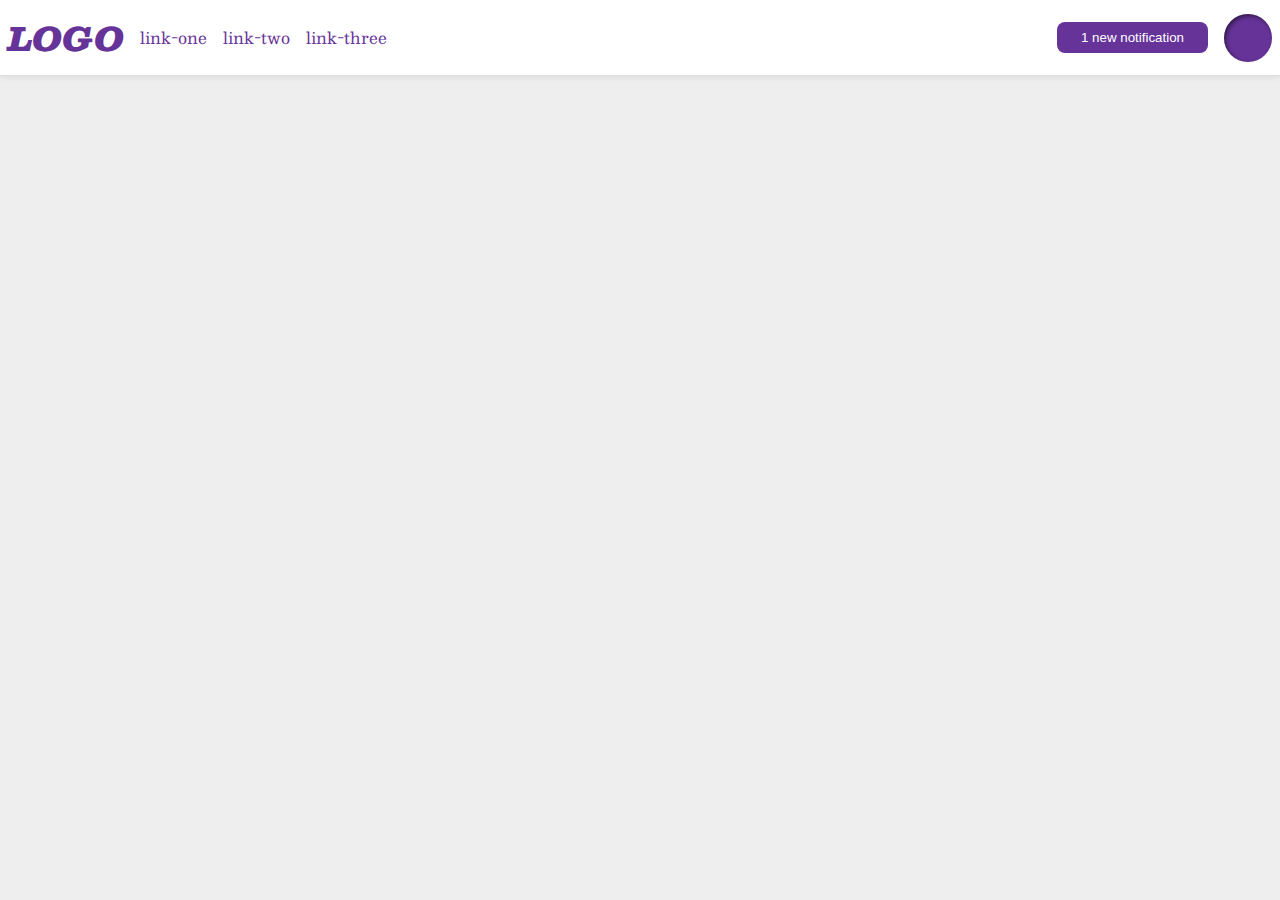
<file: flex/03-flex-header-2/index.html>
<!DOCTYPE html>
<html lang="en">
  <head>
    <meta charset="UTF-8">
    <meta http-equiv="X-UA-Compatible" content="IE=edge">
    <meta name="viewport" content="width=device-width, initial-scale=1.0">
    <title>Flex Header 2</title>
    <link rel="stylesheet" href="style.css">
  </head>
  <body>
    <div class="header">
      <div class="logo">
        LOGO
      </div>
      <ul class="links">
        <li><a href="google.com">link-one</a></li>
        <li><a href="google.com">link-two</a></li>
        <li><a href="google.com">link-three</a></li>
      </ul>
      <div class="right"></div>
      <button class="notifications">
        1 new notification
      </button>
      <div class="profile-image"></div>
      </div>
    </div>
  </body>
</html>
</file>
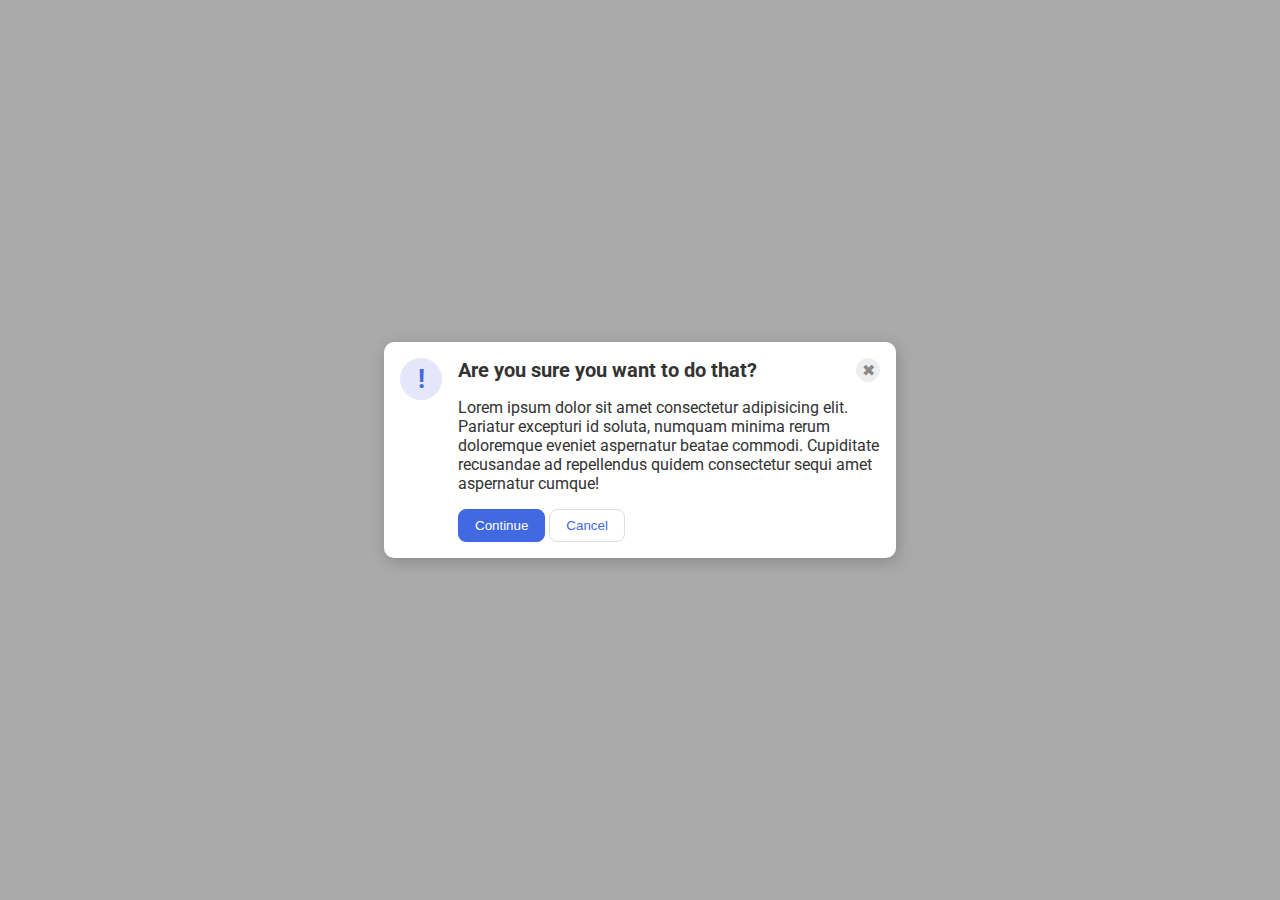
<file: flex/05-flex-modal/index.html>
<!DOCTYPE html>
<html lang="en">
  <head>
    <meta charset="UTF-8">
    <meta http-equiv="X-UA-Compatible" content="IE=edge">
    <meta name="viewport" content="width=device-width, initial-scale=1.0">
    <link rel="stylesheet" href="style.css">
    <title>Modal</title>
  </head>
  <body>
    <div class="modal">
      <div class="icon">!</div>
      <div class="not-icon">
          <div class="header">Are you sure you want to do that?
          <button class="close-button">✖</button>
          </div>
          <div class="text">Lorem ipsum dolor sit amet consectetur adipisicing elit. Pariatur excepturi id soluta, numquam minima rerum doloremque eveniet aspernatur beatae commodi. Cupiditate recusandae ad repellendus quidem consectetur sequi amet aspernatur cumque!</div>
          <button class="continue">Continue</button>
          <button class="cancel">Cancel</button>
      </div>
    </div>
  </body>
</html>
</file>
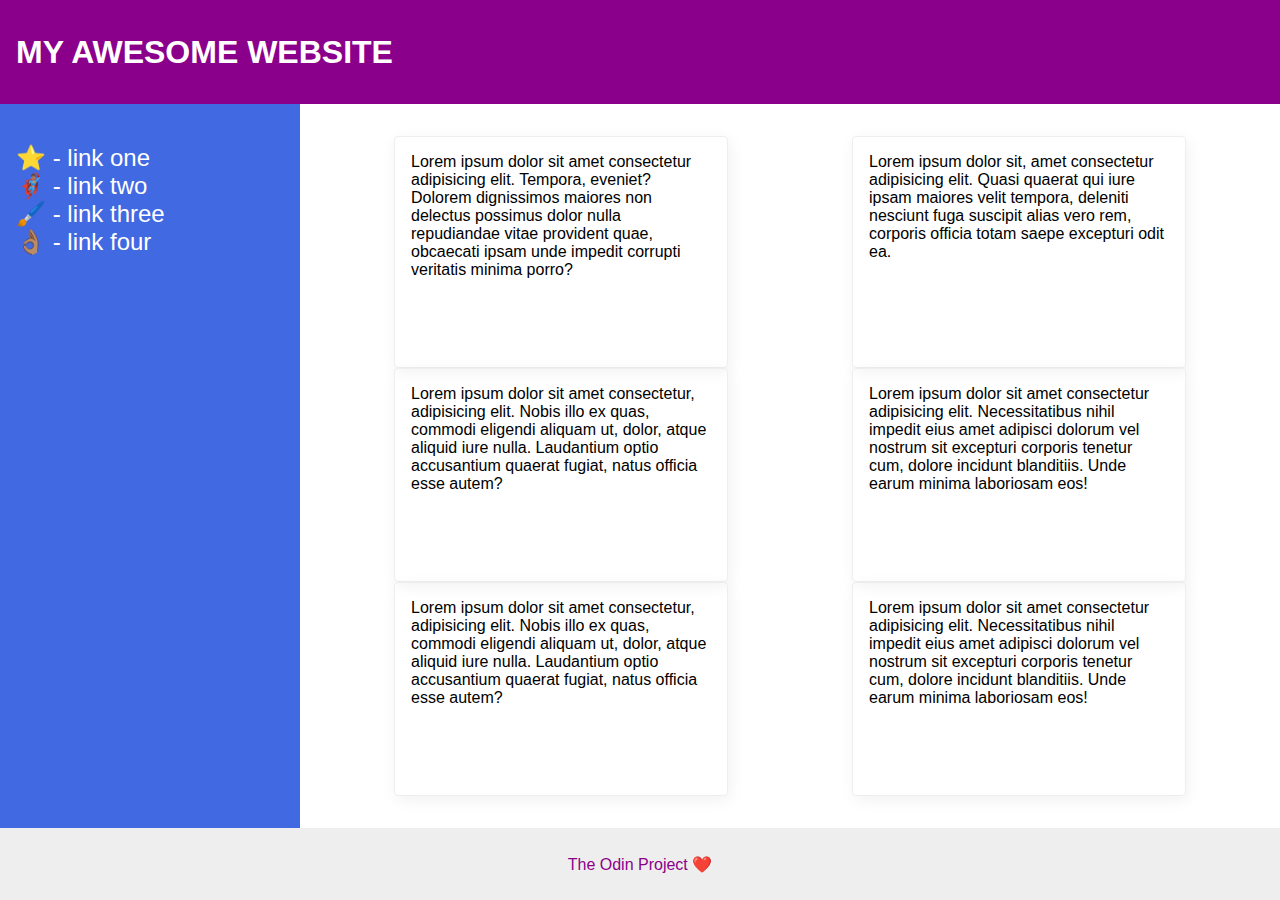
<file: flex/07-flex-layout-2/index.html>
<!DOCTYPE html>
<html lang="en">
  <head>
    <meta charset="UTF-8">
    <meta http-equiv="X-UA-Compatible" content="IE=edge">
    <meta name="viewport" content="width=device-width, initial-scale=1.0">
    <title>The Holy Grail</title>
    <link rel="stylesheet" href="style.css">
  </head>
  <body>
    <div class="header">
      MY AWESOME WEBSITE
    </div>
    <div class="content">
      <div class="sidebar">
        <ul>
          <li><a href="#">⭐ - link one</a></li>
          <li><a href="#">🦸🏽‍♂️ - link two</a></li>
          <li><a href="#">🖌️ - link three</a></li>
          <li><a href="#">👌🏽 - link four</a></li>
        </ul>
      </div>
      <div class="cards">  
        <div class="card">Lorem ipsum dolor sit amet consectetur adipisicing elit. Tempora, eveniet? Dolorem dignissimos maiores non delectus possimus dolor nulla repudiandae vitae provident quae, obcaecati ipsam unde impedit corrupti veritatis minima porro?</div>
        <div class="card">Lorem ipsum dolor sit, amet consectetur adipisicing elit. Quasi quaerat qui iure ipsam maiores velit tempora, deleniti nesciunt fuga suscipit alias vero rem, corporis officia totam saepe excepturi odit ea.</div>
        <div class="card">Lorem ipsum dolor sit amet consectetur, adipisicing elit. Nobis illo ex quas, commodi eligendi aliquam ut, dolor, atque aliquid iure nulla. Laudantium optio accusantium quaerat fugiat, natus officia esse autem?</div>
        <div class="card">Lorem ipsum dolor sit amet consectetur adipisicing elit. Necessitatibus nihil impedit eius amet adipisci dolorum vel nostrum sit excepturi corporis tenetur cum, dolore incidunt blanditiis. Unde earum minima laboriosam eos!</div>
        <div class="card">Lorem ipsum dolor sit amet consectetur, adipisicing elit. Nobis illo ex quas, commodi eligendi aliquam ut, dolor, atque aliquid iure nulla. Laudantium optio accusantium quaerat fugiat, natus officia esse autem?</div>
        <div class="card">Lorem ipsum dolor sit amet consectetur adipisicing elit. Necessitatibus nihil impedit eius amet adipisci dolorum vel nostrum sit excepturi corporis tenetur cum, dolore incidunt blanditiis. Unde earum minima laboriosam eos!</div>
      </div>
    </div>
    <div class="footer">
      The Odin Project ❤️
    </div>
  </body>
</html>
</file>
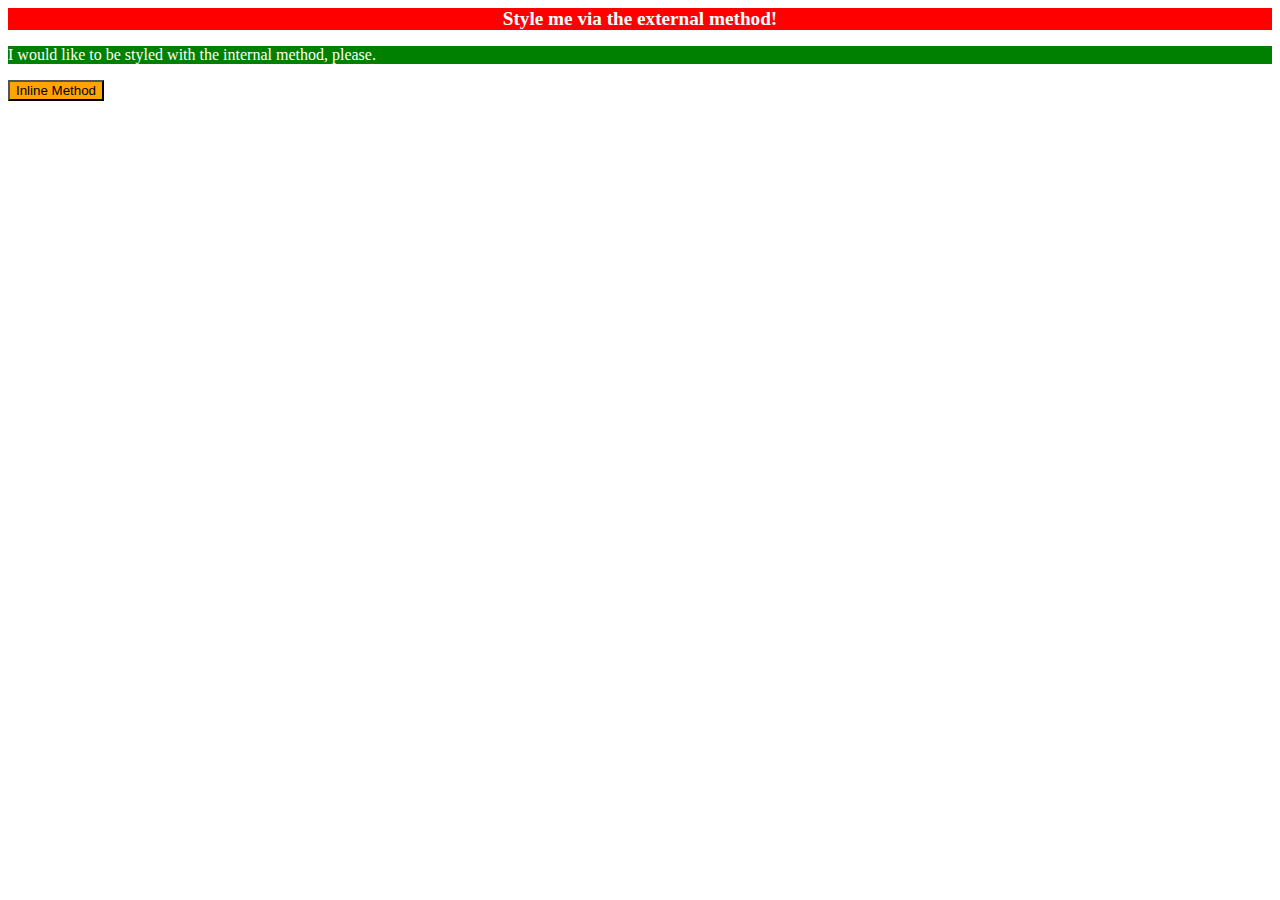
<file: foundations/01-css-methods/index.html>
<!DOCTYPE html>
<html lang="en">
  <head>
    <style>
      p{
        color: white;
        background-color: green;
      }
    </style>
    <link rel="stylesheet" href="./styles.css"/>
    <meta charset="UTF-8">
    <meta http-equiv="X-UA-Compatible" content="IE=edge">
    <meta name="viewport" content="width=device-width, initial-scale=1.0">
    <title>Methods for Adding CSS</title>
  </head>
  <body>
    <div>Style me via the external method!</div>
    <p>I would like to be styled with the internal method, please.</p>
    <button style="color: black; background-color: orange;">Inline Method</button>
  </body>
</html>
</file>
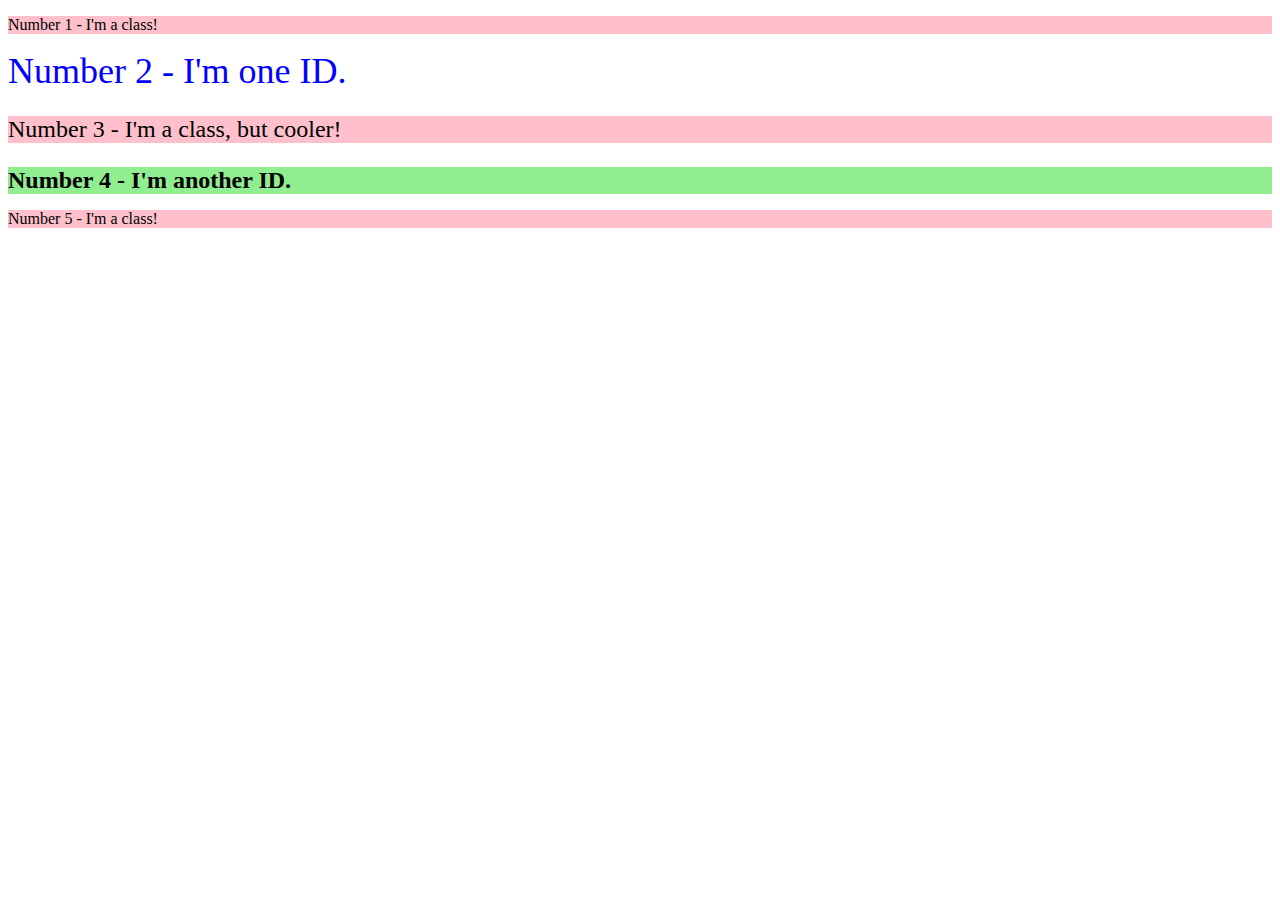
<file: foundations/02-class-id-selectors/index.html>
<!DOCTYPE html>
<html lang="en">
  <head>
    <link rel="stylesheet" href="style.css"/>
    <meta charset="UTF-8">
    <meta http-equiv="X-UA-Compatible" content="IE=edge">
    <meta name="viewport" content="width=device-width, initial-scale=1.0">
    <title>Class and ID Selectors</title>
    <link rel="stylesheet" href="style.css">
  </head>
  <body>
    <p class="odd-num">Number 1 - I'm a class!</p>
    <div id="second">Number 2 - I'm one ID.</div>
    <p class="odd-num third">Number 3 - I'm a class, but cooler!</p>
    <div id="fourth">Number 4 - I'm another ID.</div>
    <p class="odd-num">Number 5 - I'm a class!</p>
  </body>
</html>
</file>
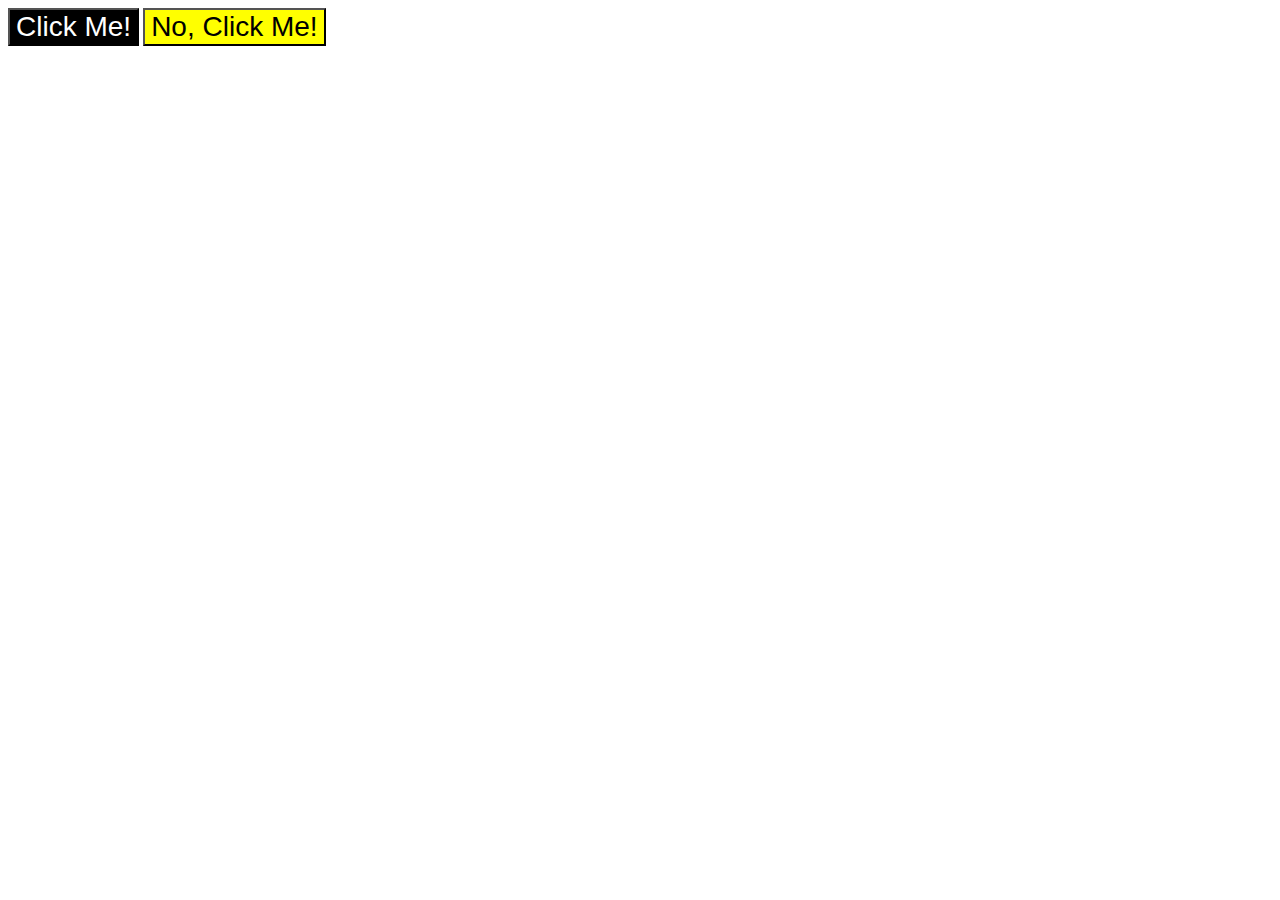
<file: foundations/03-grouping-selectors/index.html>
<!DOCTYPE html>
<html lang="en">
  <head>
    <meta charset="UTF-8">
    <meta http-equiv="X-UA-Compatible" content="IE=edge">
    <meta name="viewport" content="width=device-width, initial-scale=1.0">
    <title>Grouping Selectors</title>
    <link rel="stylesheet" href="style.css">
  </head>
  <body>
    <button class="btn1">Click Me!</button>
    <button class="btn2">No, Click Me!</button>
  </body>
</html>
</file>
<file: flex/03-flex-header-2/style.css>
/* this is some magical font-importing.  
you'll learn about it later. */
@import url('https://fonts.googleapis.com/css2?family=Besley:ital,wght@0,400;1,900&display=swap');

body {
  margin: 0;
  background: #eee;
  font-family: Besley, serif;
}

.header {
  background: white;
  border-bottom: 1px solid #ddd;
  box-shadow: 0 0 8px rgba(0,0,0,.1);
  padding: 8px;
  display: flex;
  align-items: center;
  gap: 16px;
}

.profile-image {
  background: rebeccapurple;
  box-shadow: inset 2px 2px 4px rgba(0,0,0,.5);
  border-radius: 50%;
  width: 48px;
  height: 48px;
}

.logo {
  color: rebeccapurple;
  font-size: 32px;
  font-weight: 900;
  font-style: italic;
}

.right {
  display: flex;
  margin-right: auto;
}

button {
  border: none;
  border-radius: 8px;
  background: rebeccapurple;
  color: white;
  padding: 8px 24px;
}

a {
  /* this removes the line under our links */
  text-decoration: none;
  color: rebeccapurple;
}

ul {
  list-style-type: none;
  padding: 0px;
  display: flex;
  gap: 16px;
}
</file>
<file: flex/05-flex-modal/style.css>
@import url('https://fonts.googleapis.com/css2?family=Roboto:wght@400;700&display=swap');

html, body {
  height: 100%;
}

body {
  font-family: Roboto, sans-serif;
  margin: 0;
  background: #aaa;
  color: #333;
  /* I'll give you this one for free lol */
  display: flex;
  align-items: center;
  justify-content: center;
}

.modal {
  background: white;
  width: 480px;
  border-radius: 10px;
  box-shadow: 2px 4px 16px rgba(0,0,0,.2);
  padding: 16px;
  display: flex;
  gap: 16px;
}

.icon {
  color: royalblue;
  font-size: 26px;
  font-weight: 700;
  background: lavender;
  width: 42px;
  height: 42px;
  border-radius: 50%;
  display: flex;
  align-items: center;
  justify-content: center;
  flex-shrink: 0;
}

.header {
  display: flex;
  justify-content: space-between;
  align-items: center;
  font-size: 20px;
  font-weight: bold;
}

.close-button {
  background: #eee;
  border-radius: 50%;
  color: #888;
  font-weight: 400;
  font-size: 16px;
  height: 24px;
  width: 24px;
  display: flex;
  align-items: center;
  justify-content: center;
  border: 1px solid #eee;
  padding: 0;
}

button {
  cursor: pointer;
  padding: 8px 16px;
  border-radius: 8px;
}

button.continue {
  background: royalblue;
  border: 1px solid royalblue;
  color: white;
}

button.cancel {
  background: white;
  border: 1px solid #ddd;
  color: royalblue;
}

.text {
  margin-bottom: 16px;
  margin-top: 16px;
}
</file>
<file: flex/07-flex-layout-2/style.css>
body {
  font-family: -apple-system, BlinkMacSystemFont, 'Segoe UI', Roboto, Oxygen, Ubuntu, Cantarell, 'Open Sans', 'Helvetica Neue', sans-serif;
  margin: 0;
  min-height: 100vh;
  display: flex;
  flex-direction: column;
  justify-content: space-between;
}

a {
  color: white;
  text-decoration: none;
}

ul {
  padding: 0;
  list-style-type: none;
}

.header {
  height: 72px;
  background: darkmagenta;
  color: white;
  font-size: 32px;
  font-weight: 900;
  padding: 16px;
  display: flex;
  align-items: center;
}

.content {
  display: flex;
  flex: 1;
}

.cards {
  padding: 32px;
  display: flex;
  flex-wrap: wrap;
  justify-content: space-around;
}

.footer {
  height: 72px;
  background: #eee;
  color: darkmagenta;
  display: flex;
  justify-content: center;
  align-items: center;
}

.sidebar {
  width: 300px;
  background: royalblue;
  box-sizing: border-box;
  padding: 16px;
  flex-shrink: 0;
  font-size: 24px;
}

.card {
  border: 1px solid #eee;
  box-shadow: 2px 4px 16px rgba(0,0,0,.06);
  border-radius: 4px;
  width: 300px;
  padding: 16px;
}
</file>
<file: foundations/01-css-methods/styles.css>
div{
    color: white;
    background-color: red;
    text-align: center;
    font-size: larger;
    font-weight: bold;
}
</file>
<file: foundations/02-class-id-selectors/style.css>
.odd-num{
    background-color: pink;
    font-family: Verdana "DejaVu Sans" sans-serif;
}

#second{
    color: blue;
    font-size: 36px;
}

.odd-num.third{
    font-size: 24px;
}

#fourth{
    background-color: lightgreen;
    font-size: 24px;
    font-weight: bold;
}
</file>
<file: foundations/03-grouping-selectors/style.css>
.btn1, .btn2{
    font-family: Helvetica "Times New Roman" sans-serif;
    font-size: 28px;
}

.btn1{
    color: white;
    background-color: black;
}

.btn2{
    background-color: yellow;
}
</file>
